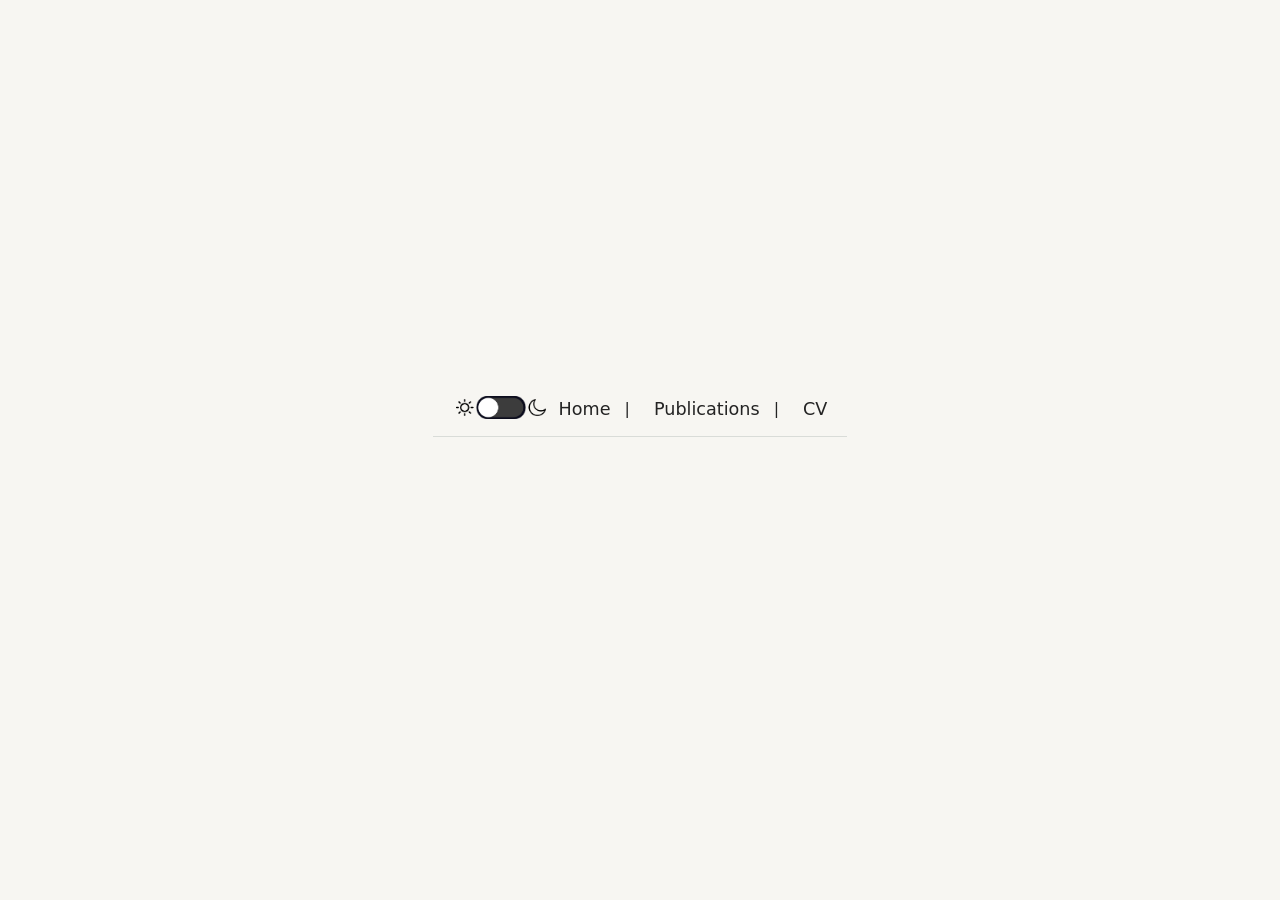
<file: index.html>
<!doctype html>
<html lang="en">
  <head>
    <meta charset="UTF-8" />
    <!-- Google Analytics -->
    <script async src="https://www.googletagmanager.com/gtag/js?id=G-QL7449BVHV"></script>
    <script>
      window.dataLayer = window.dataLayer || [];
      function gtag() { dataLayer.push(arguments); }
      gtag('js', new Date());
      gtag('config', 'G-QL7449BVHV');
    </script>
    <link rel="icon" type="image/png" sizes="64x64" href="/hello-kitty-favicon.png" />
    <link rel="apple-touch-icon" sizes="180x180" href="/hello-kitty-touch-icon.png" />
    <meta name="viewport" content="width=device-width, initial-scale=1.0" />
    <title>Nayoung Lee</title>
    <script type="module" crossorigin src="/assets/index-Db941k9T.js?v=doi-video-1"></script>
    <link rel="stylesheet" crossorigin href="/assets/index-C46FuyeE.css?v=doi-video-1">
  </head>
  <body>
    <div id="root"></div>
  </body>
</html>
</file>
<file: assets/index-C46FuyeE.css>
#root{max-width:1080px;margin:5px auto;padding:2rem}:root{--bg-style:#f7f6f2;--text-color:#242424;--accent-color:#3f566b;--border-color:#d9dcd8;--project-card-bg:#fff;--project-discription-color:#2d3439;--navi-link-color:#3f566b;--works-background:#f0f2f1;--close-button-hover:#e2e7e8;--surface-color:#fff;--muted-color:#737874}[data-theme=dark]{--bg-style:#191c1e;--text-color:#eceeed;--accent-color:#a9bdcc;--border-color:#3d4549;--project-card-bg:#252a2d;--project-discription-color:#e4e8e6;--navi-link-color:#c4d2dc;--works-background:#202426;--close-button-hover:#34434c;--surface-color:#252a2d;--muted-color:#a8afac}html,body{overscroll-behavior:none;background:var(--bg-style);color:var(--text-color)}h1{font-size:2.4rem;font-weight:400}.profile-section{flex-wrap:wrap;align-items:flex-start;gap:36px;margin-top:0;display:flex}.profile-img{border-radius:8px;width:250px;height:auto;display:block}.profile-visual{flex-direction:column;flex:0 0 250px;align-items:center;margin-top:10px;display:flex}.profile-socials{justify-content:center;gap:10px;margin-top:14px;display:flex}.profile-socials a{color:#fff;border:none;border-radius:7px;justify-content:center;align-items:center;width:40px;height:40px;transition:transform .2s,filter .2s;display:inline-flex;box-shadow:0 2px 6px #1e262c24}.profile-socials a:hover{color:#fff;filter:brightness(1.08);transform:translateY(-2px)}.profile-socials a:focus-visible{outline:2px solid var(--text-color);outline-offset:3px}.profile-socials .social-scholar{background:#4285f4}.profile-socials .social-github{background:#24292f}.profile-socials .social-linkedin{background:#0a66c2}.profile-socials .social-email{background:#e3483e}.intro-section{max-width:100%;color:var(--text-color);flex:500px;font-size:1rem;line-height:1.55}.intro-section p{margin:0 0 14px}.intro-section .contact-line{margin-bottom:0}@media (width>=900px){.profile-visual{order:2}.intro-section{box-sizing:border-box;flex-direction:column;order:1;justify-content:space-between;height:330px;padding-top:18px;line-height:2;display:flex}.intro-section p{margin:0}.intro-section .contact-line{white-space:nowrap;margin-top:0}}.intro-section strong{color:var(--accent-color)}.intro-section a{color:var(--accent-color);text-underline-offset:3px;font-weight:600;text-decoration:none}.intro-section a:hover,.intro-section a:focus-visible{text-decoration:underline;text-decoration-thickness:1px}.background-grid{border-top:1px solid var(--border-color);grid-template-columns:repeat(2,minmax(0,1fr));gap:56px;margin-top:64px;padding-top:34px;display:grid}.background-section h2{color:var(--accent-color);margin:0 0 20px;font-size:1.55rem;line-height:1.25}.timeline-list{gap:26px;padding-left:36px;display:grid;position:relative}.timeline-list:before{content:"";background:var(--border-color);width:1px;position:absolute;top:9px;bottom:9px;left:8px}.timeline-item{position:relative}.timeline-item:before{content:"";border:2px solid var(--bg-style);background:var(--accent-color);width:12px;height:12px;box-shadow:0 0 0 1px var(--border-color);border-radius:50%;position:absolute;top:6px;left:-34px}.timeline-title-row{align-items:center;gap:9px;display:flex}.timeline-logo{object-fit:contain;background:#fff;border-radius:50%;flex:0 0 24px;width:24px;height:24px}.timeline-logo.lab-logo{box-sizing:border-box;border-radius:5px;padding:2px}.timeline-title-row h3{margin:0;font-size:.98rem;line-height:1.35}.timeline-item>p{margin:7px 0 0;font-size:.9rem;line-height:1.45}.timeline-item>.timeline-meta{color:var(--muted-color);margin-top:8px;font-size:.84rem}.publication-note{margin:14px 0 0;font-size:.95rem}.publications-page{padding:40px}.page-heading{max-width:720px;margin-bottom:32px}.page-heading h1{margin:0;font-weight:700}.publications-page .page-heading h1{font-size:1.56rem}.publication-cards{grid-template-columns:1fr;gap:16px;display:grid}.publication-card{border:1px solid var(--border-color);background:var(--surface-color);border-radius:10px;grid-template-columns:300px minmax(0,1fr);display:grid;overflow:hidden}.publication-teaser{object-fit:contain;border-right:1px solid var(--border-color);background:#fff;width:100%;height:100%;min-height:168px;display:block}.publication-card-body{padding:20px 22px}.publication-card h2{color:var(--text-color);margin:0 0 12px;font-size:1.08rem;line-height:1.4}.publication-authors,.publication-venue{margin:6px 0;font-size:.94rem;line-height:1.6}.publication-venue{font-style:italic}.navbar{border-bottom:1px solid var(--border-color);justify-content:space-between;align-items:center;padding:10px 20px;display:flex}.nav-left{align-items:center;display:flex}.nav-links{align-items:center;gap:14px;display:flex}.nav-links a{color:var(--text-color);margin-left:10px;font-size:1.1rem;font-weight:500;text-decoration:none}.nav-links a:hover{color:var(--navi-link-color);text-decoration:underline}.home-container{text-align:left;padding:40px}.name-section{display:inline-block;position:relative}.theme-toggle-btn{cursor:pointer;background:0 0;border:none;padding:3px}.theme-icon{width:90px;height:auto;transition:filter .2s,transform .3s}[data-theme=dark] .theme-icon{filter:invert()}.content{text-align:left;padding:40px}.logo{will-change:filter;height:6em;padding:1.5em;transition:filter .3s}.logo:hover{filter:drop-shadow(0 0 2em #3f566b8c)}.logo.react:hover{filter:drop-shadow(0 0 2em #61dafbaa)}@media (width<=720px){#root{padding:1rem}.content,.home-container,.publications-page{padding:24px 8px}.publication-card-body{padding:22px 20px 24px}.publication-teaser{border-right:none;border-bottom:1px solid var(--border-color);height:auto;min-height:0}.publication-card{grid-template-columns:1fr}.profile-section{gap:24px}.profile-img{width:min(280px,100%)}.profile-visual{flex-basis:auto;width:min(280px,100%)}.background-grid{grid-template-columns:1fr;gap:42px;margin-top:48px;padding-top:28px}}@keyframes logo-spin{0%{transform:rotate(0)}to{transform:rotate(360deg)}}@media (prefers-reduced-motion:no-preference){a:nth-of-type(2) .logo{animation:20s linear infinite logo-spin}}.card{padding:2em}.read-the-docs{color:var(--muted-color)}.cv-container{text-align:center;padding:40px}.cv-container iframe{border-radius:8px;margin-top:20px;box-shadow:0 0 10px #0003}:root{--lightningcss-light:initial;--lightningcss-dark: ;color-scheme:light dark;color:#eceeed;font-synthesis:none;text-rendering:optimizelegibility;-webkit-font-smoothing:antialiased;-moz-osx-font-smoothing:grayscale;background-color:#191c1e;font-family:system-ui,Avenir,Helvetica,Arial,sans-serif;font-weight:400;line-height:1.5}@media (prefers-color-scheme:dark){:root{--lightningcss-light: ;--lightningcss-dark:initial}}a{color:#3f566b;-webkit-text-decoration:inherit;text-decoration:inherit;font-weight:500}a:hover{color:#314556}body{place-items:center;min-width:320px;min-height:100vh;margin:0;display:flex}h1{font-size:3.2em;line-height:1.1}button{cursor:pointer;background-color:#1a1a1a;border:1px solid #0000;border-radius:8px;padding:.6em 1.2em;font-family:inherit;font-size:1em;font-weight:500;transition:border-color .25s}button:hover{border-color:#3f566b}button:focus,button:focus-visible{outline:4px auto -webkit-focus-ring-color}@media (prefers-color-scheme:light){:root{color:#242424;background-color:#f7f6f2}a:hover{color:#314556}button{background-color:#f9f9f9}}

.publication-media{position:relative;min-width:0}.publication-media .publication-teaser{border-right:1px solid var(--border-color)}.publication-video{position:absolute;inset:0;width:100%;height:100%;object-fit:contain;background:#fff;opacity:0;pointer-events:none}.publication-media:hover .publication-video{opacity:1}@media (width<=720px){.publication-media .publication-teaser{border-right:none}}
</file>
